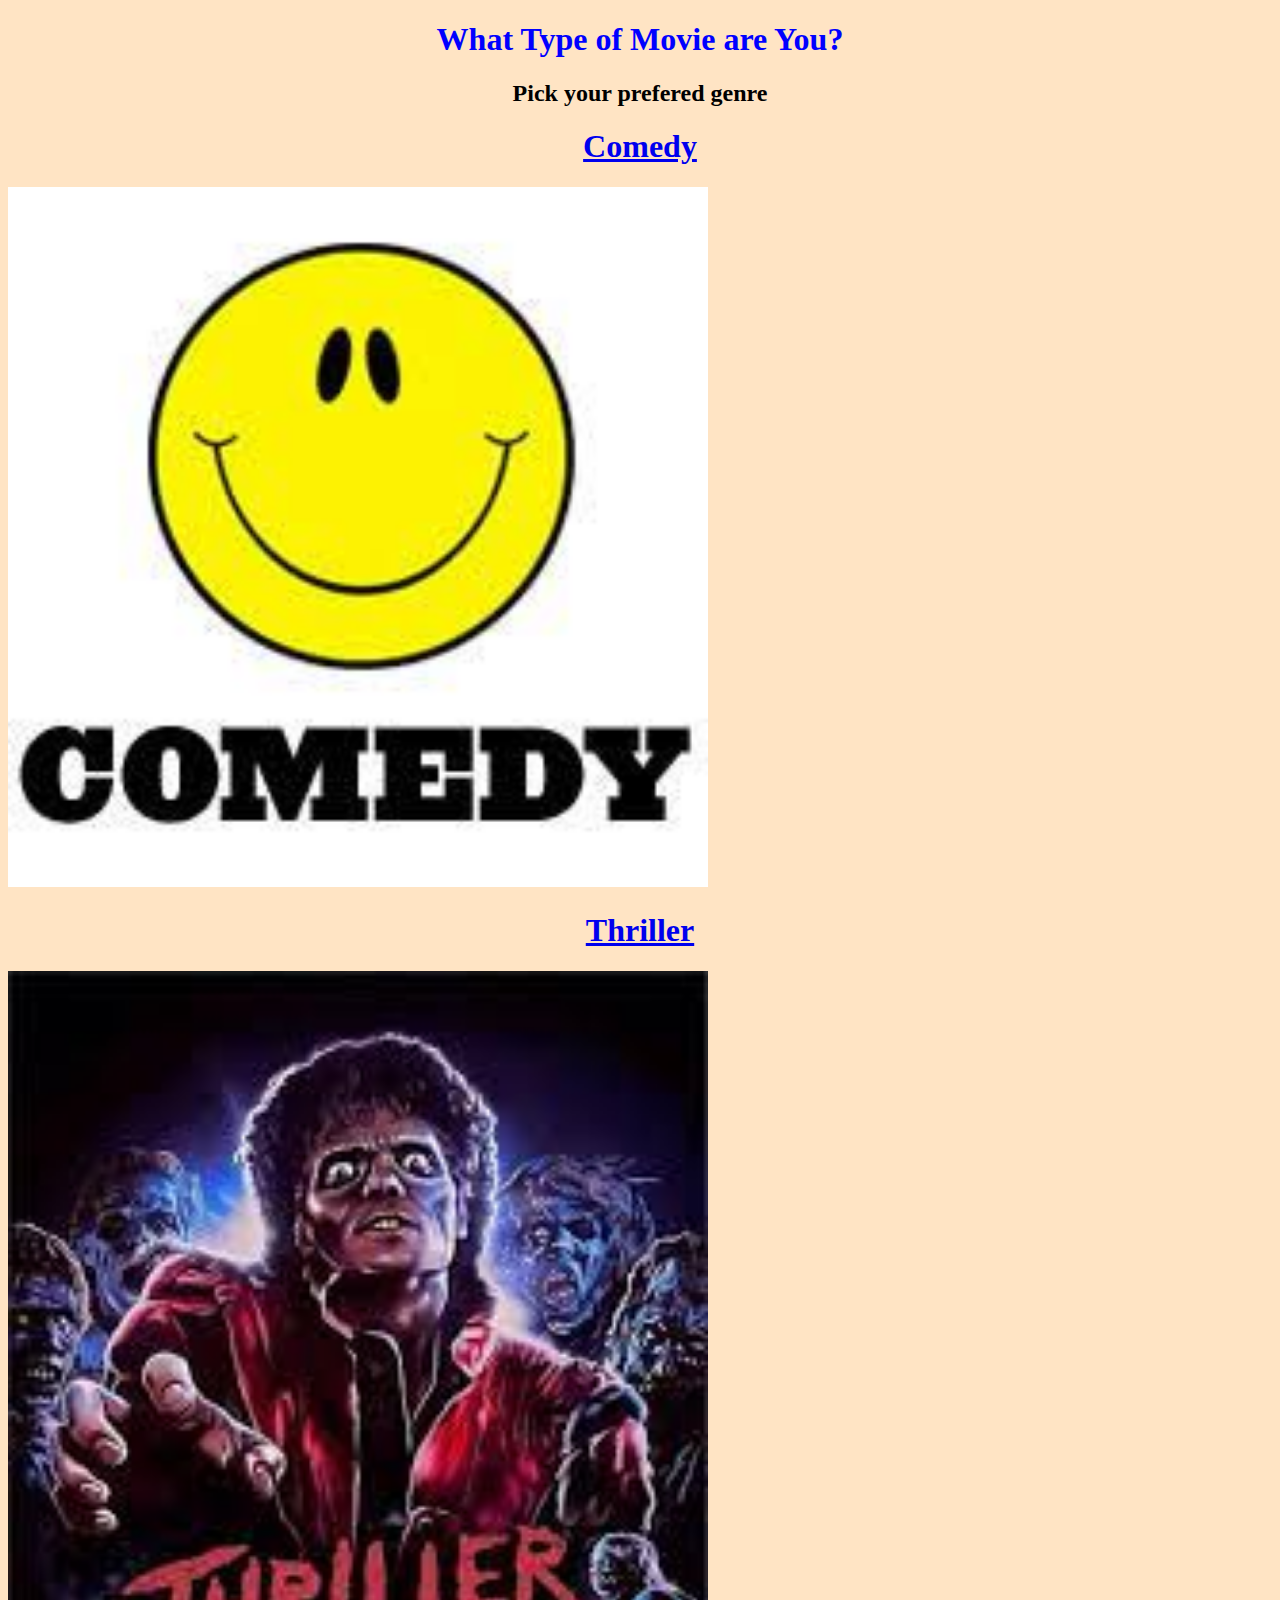
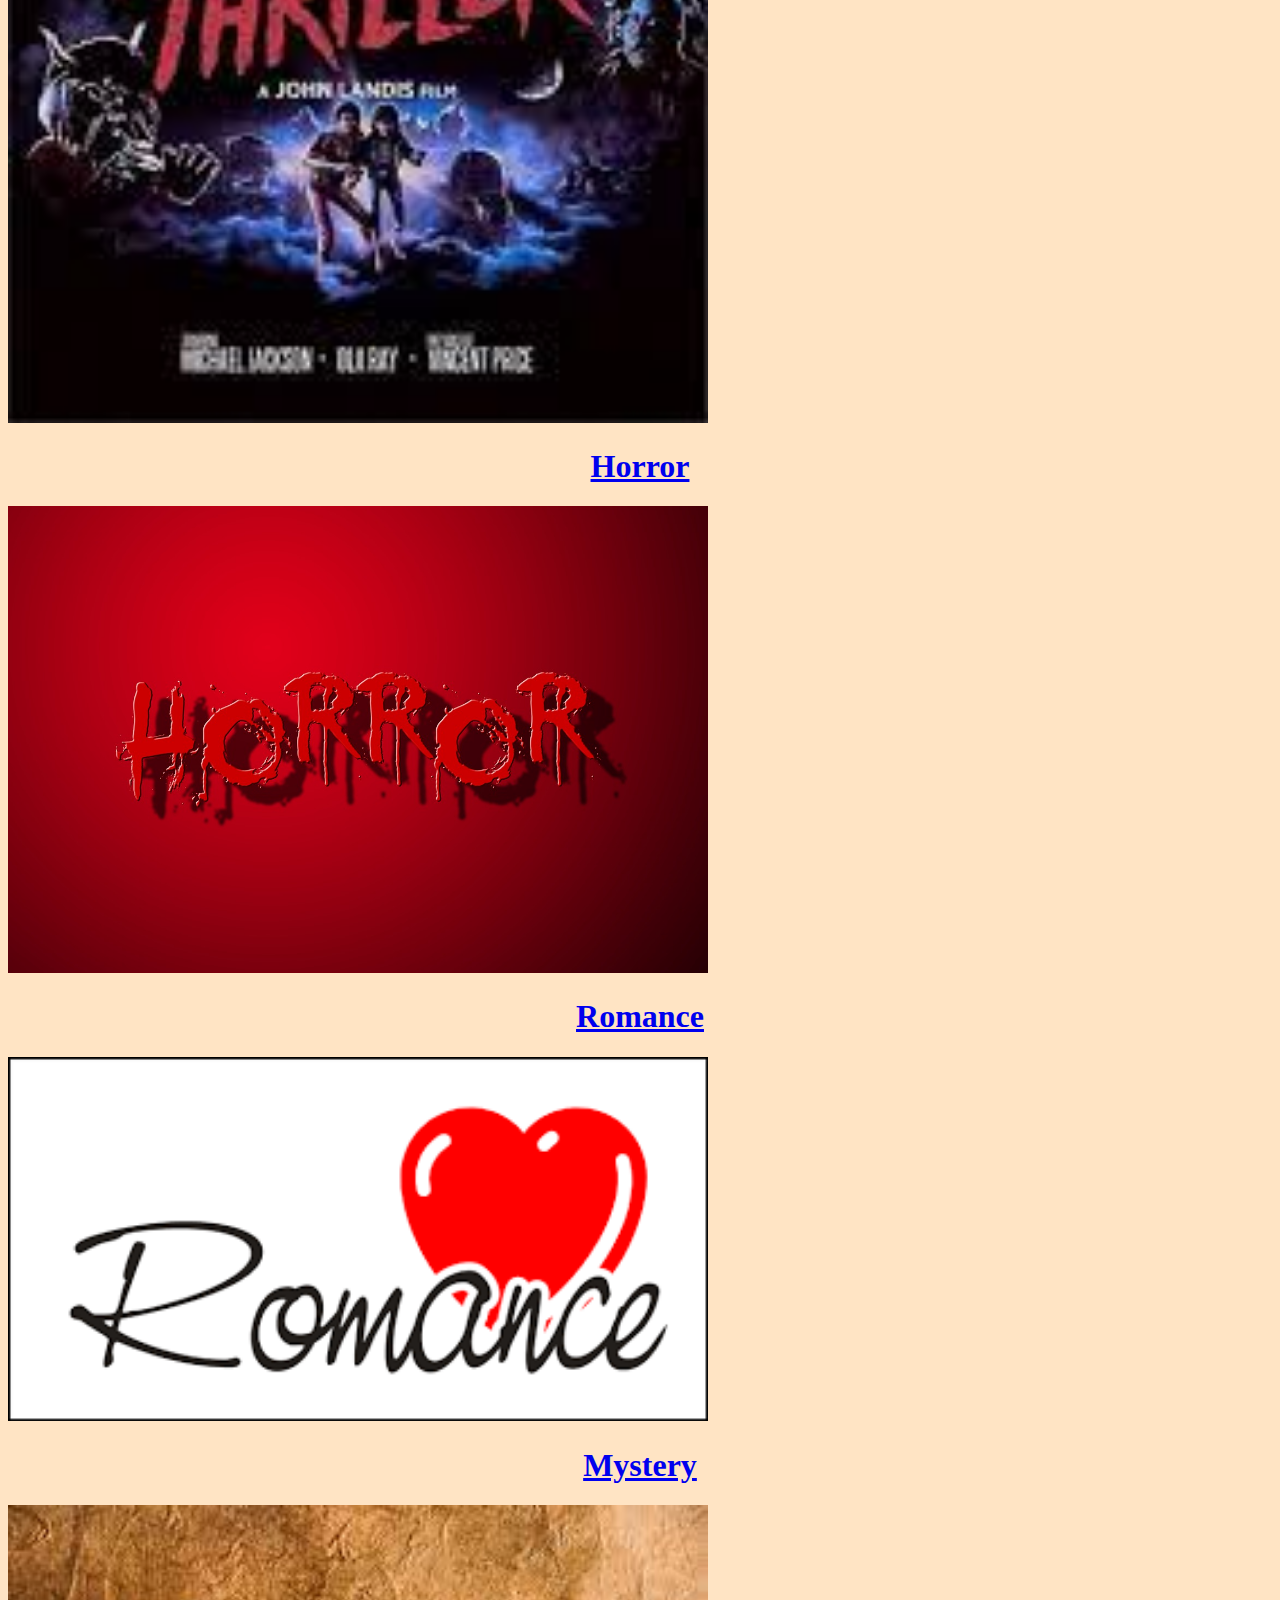
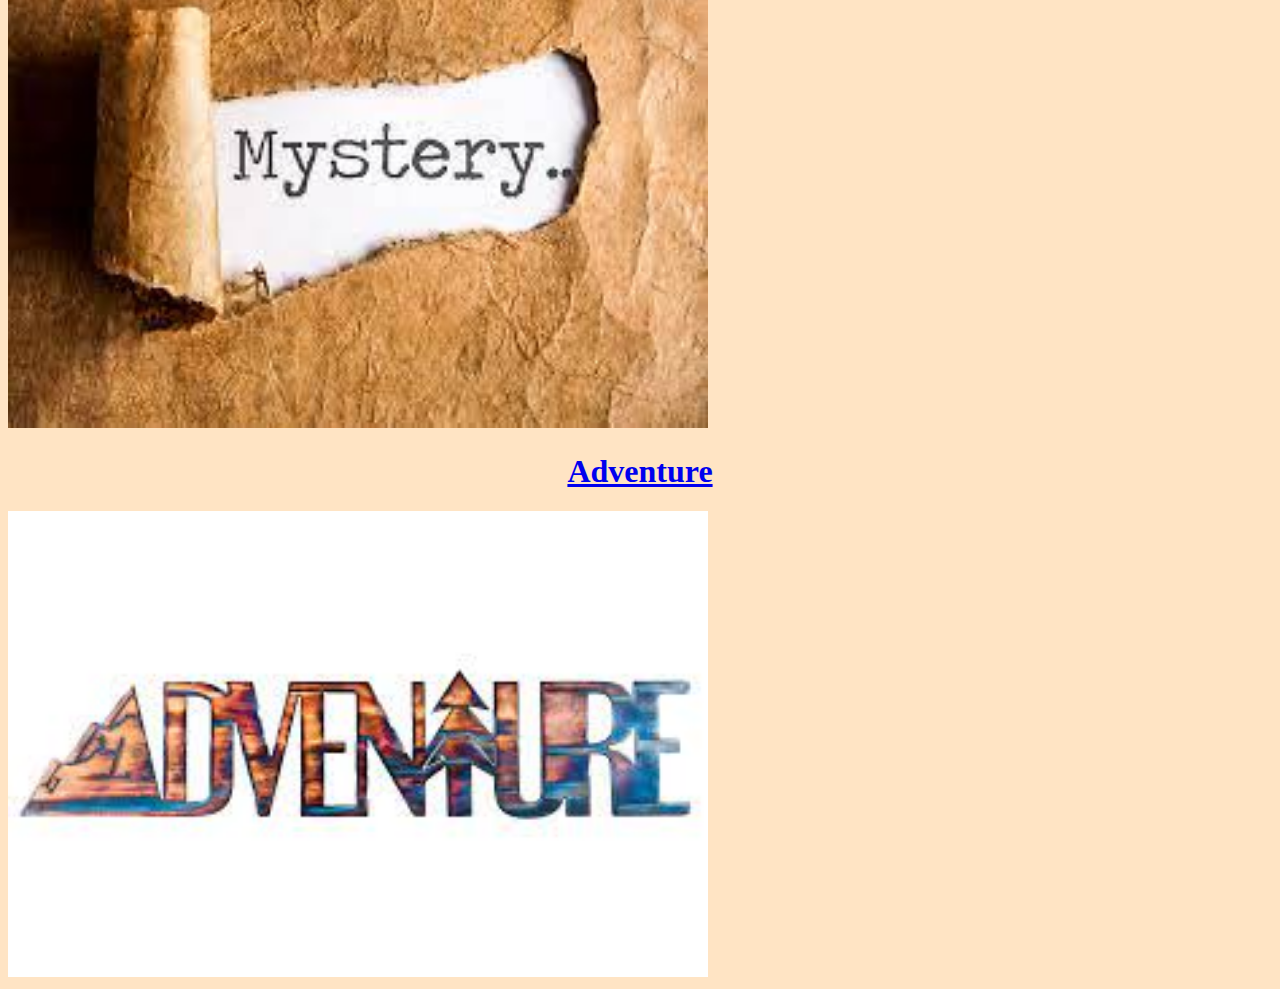
<file: index.html>
<!DOCTYPE html>
<html lang="en">
    <head>
        <link rel='stylesheet' href='/static/styles.css' />
        <meta charset="UTF-8">
        <title>Movie 1</title>
        <style>
            h1 {
                text-align: center;
            }
            h2 {
                text-align: center;
            }
            image {
                text-align: center;
            }
        </style>
    </head>
    <body style="background-color:bisque"> 
        <h1 style="color:blue">What Type of Movie are You?</h1>
        <h2>Pick your prefered genre</h2>
            <h1><a href="./Comedy/comedy.html">Comedy</a></h1>
            <img class="image" src="download.jpeg" alt="Comedy Image" width='700px'>
            <h1><a href="./Thriller/thriller.html">Thriller</a></h1>
            <img class="image" src="./Thriller/Thrillerimage.jpeg" alt="Thriller Image" width='700px'>
            <h1><a href="./Horror/horror.html">Horror</a></h1>
            <img class="image" src="./Horror/horrorimage.jpeg" alt="Horror Image" width='700px'>
            <h1><a href="./Romance/romance.html">Romance</a></h1>
            <img class="image" src="./Romance/romanceimage.png" alt="Romance Image" width='700px'>
            <h1><a href="./Mystery/mystery.html">Mystery</a></h1>
            <img class="image" src="./Mystery/mysteryimage.jpeg" alt="Mystery Image" width='700px'>
            <h1><a href="./Adenture/adenture.html">Adventure</a></h1>
            <img class="image" src="./Adenture/adventureimage.jpeg" alt="Adventure Image" width='700px'>
    </body>
</html>
</file>
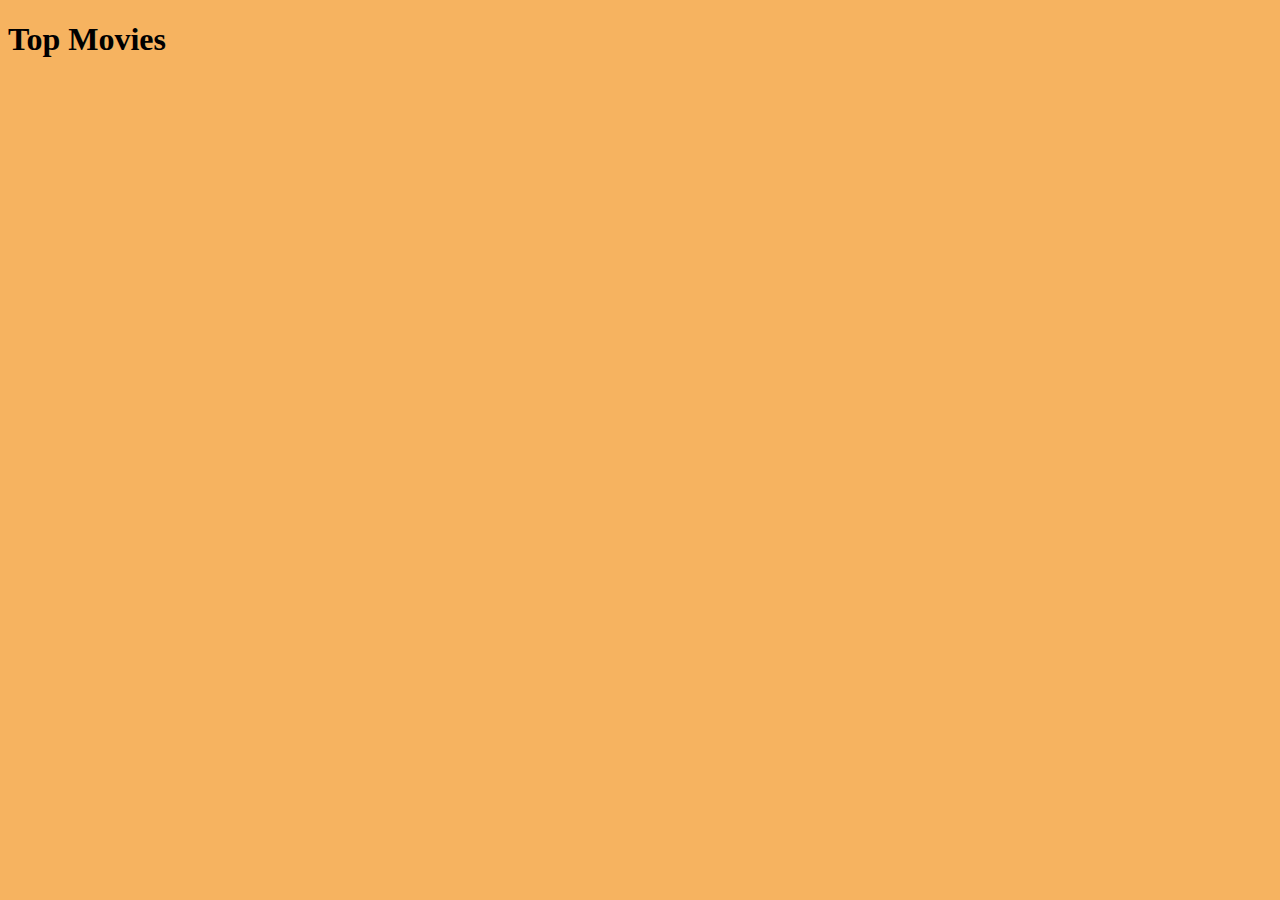
<file: Adenture/adenture.html>
<!DOCTYPE html>
<html lang="en">
<head>
    <meta charset="UTF-8">
    <meta name="viewport" content="width=device-width, initial-scale=1.0">
    <title>Adventure Genre</title>
</head>
<body style="background-color:rgb(246, 179, 96)">
    <h1>Top Movies</h1>
</body>
</html>
</file>
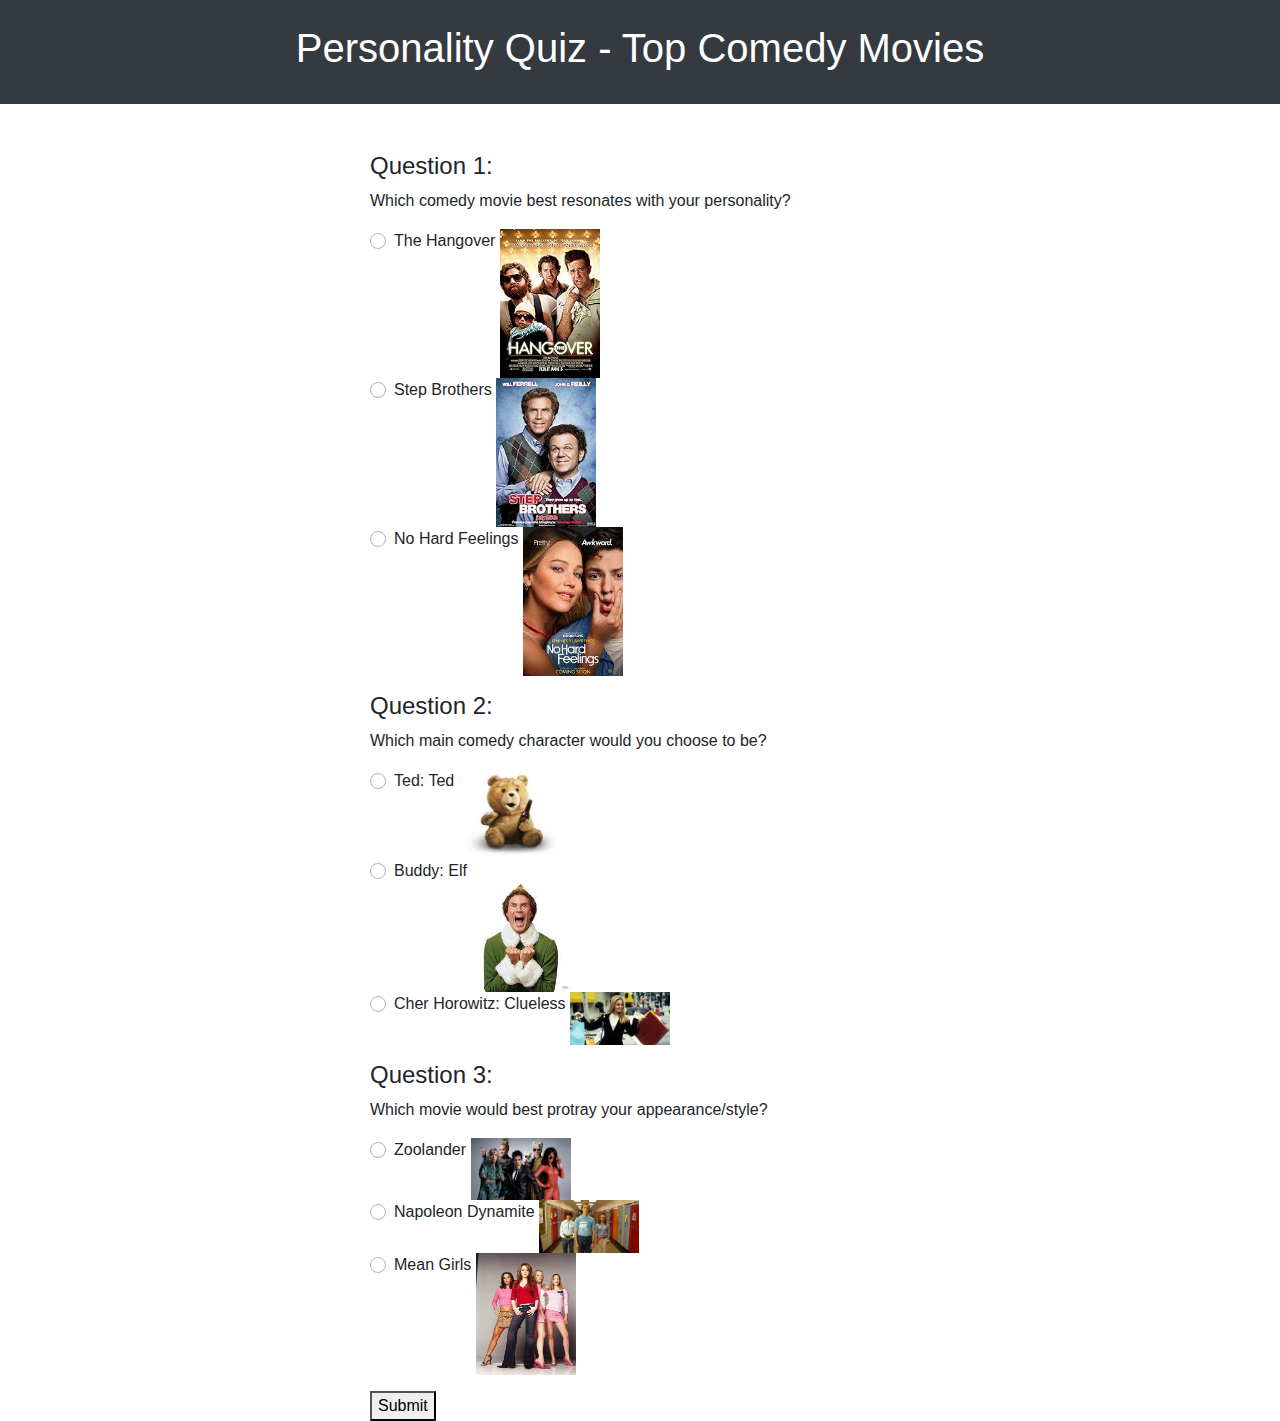
<file: Comedy/comedy.html>
<!DOCTYPE html>
<html lang="en">
<head>
    <meta charset="UTF-8">
    <meta name="viewport" content="width=device-width, initial-scale=1.0">
    <title>Personality Quiz - Marvel</title>
    <!-- Bootstrap CSS -->
    <link rel="stylesheet" href="https://maxcdn.bootstrapcdn.com/bootstrap/4.5.2/css/bootstrap.min.css">
</head>
<body>
    <!-- Header Section -->
    <header class="bg-dark text-white text-center p-4">
        <h1>Personality Quiz - Top Comedy Movies</h1>
    </header>
      <!-- Quiz Section -->
      <section id="quiz" class="container mt-5">
        <div class="row justify-content-center">
            <div class="col-md-6">
                <form id="quizForm">
                    <!-- Question 1 -->
                    <div class="form-group">
                        <h4>Question 1:</h4>
                        <p>Which comedy movie best resonates with your personality?</p>
                        <div class="custom-control custom-radio">
                            <input type="radio" id="q1a1" name="q1" class="custom-control-input" value="Red">
                            <label class="custom-control-label" for="q1a1">The Hangover</label>
                            <img class="image" src="./Thehangover.jpg" alt="Comedy Image" width='100px'>
                        </div>
                        <div class="custom-control custom-radio">
                            <input type="radio" id="q1a2" name="q1" class="custom-control-input" value="Blue">
                            <label class="custom-control-label" for="q1a2">Step Brothers</label>
                            <img class="image" src="./Stepbrothers.jpg" alt="Comedy Image" width='100px'>
                        </div>
                        <div class="custom-control custom-radio">
                            <input type="radio" id="q1a3" name="q1" class="custom-control-input" value="Green">
                            <label class="custom-control-label" for="q1a3">No Hard Feelings</label>
                            <img class="image" src="./no hard feelings.jpeg" alt="Comedy Image" width='100px'>
                        </div>
                    </div>

                    <!-- Question 2 -->
                    <div class="form-group">
                        <h4>Question 2:</h4>
                        <p>Which main comedy character would you choose to be?</p>
                        <div class="custom-control custom-radio">
                            <input type="radio" id="q2a1" name="q2" class="custom-control-input" value="Dog">
                            <label class="custom-control-label" for="q2a1">Ted: Ted</label>
                            <img class="image" src="./Ted.jpeg" alt="Comedy Image" width='100px'>
                        </div>
                        <div class="custom-control custom-radio">
                            <input type="radio" id="q2a2" name="q2" class="custom-control-input" value="Cat">
                            <label class="custom-control-label" for="q2a2">Buddy: Elf</label>
                            <img class="image" src="./buddy.jpeg" alt="Comedy Image" width='100px'>
                        </div>
                        <div class="custom-control custom-radio">
                            <input type="radio" id="q2a3" name="q2" class="custom-control-input" value="Bird">
                            <label class="custom-control-label" for="q2a3">Cher Horowitz: Clueless</label>
                            <img class="image" src="./cher.jpeg" alt="Comedy Image" width='100px'>
                        </div>
                    </div>

                    <!-- Question 3 -->
                    <div class="form-group">
                        <h4>Question 3:</h4>
                        <p>Which movie would best protray your appearance/style?</p>
                        <div class="custom-control custom-radio">
                            <input type="radio" id="q3a1" name="q3" class="custom-control-input" value="Summer">
                            <label class="custom-control-label" for="q3a1">Zoolander</label>
                            <img class="image" src="./zoolander.jpeg" alt="Comedy Image" width='100px'>
                        </div>
                        <div class="custom-control custom-radio">
                            <input type="radio" id="q3a2" name="q3" class="custom-control-input" value="Winter">
                            <label class="custom-control-label" for="q3a2">Napoleon Dynamite</label>
                            <img class="image" src="./napoleon dynamite.jpeg" alt="Comedy Image" width='100px'>
                        </div>
                        <div class="custom-control custom-radio">
                            <input type="radio" id="q3a3" name="q3" class="custom-control-input" value="Spring">
                            <label class="custom-control-label" for="q3a3">Mean Girls</label>
                            <img class="image" src="./mean girls.webp" alt="Comedy Image" width='100px'>
                        </div>
                    </div>
                    <!-- Submit Button -->
                    <button type="submit" onclick="submitQuiz()">Submit</button>
                </form>
            </div>
        </div>
    </section>
    <script>
        function submitQuiz() {
            // Get selected answers
            const q1Answer = document.querySelector('input[name="q1"]:checked');
            const q2Answer = document.querySelector('input[name="q2"]:checked');
            const q3Answer = document.querySelector('input[name="q3"]:checked');

            // Check if all questions are answered
            if (q1Answer && q2Answer && q3Answer) {
            // Determine destination based on answers
            let destinationPage = "";
            if (q1Answer.value === "Red" && q2Answer.value === "Dog" && q3Answer.value === "Summer") {
                destinationPage = "<h1>You match with: Raunchy Comedy Movies</h1><p>You prefer movies with bold humor. You tend to challenge social norms and be unapologetically blunt. Nevertheless, you have an adventurous side and you are outgoing/social. </p>";
            } else if (q1Answer.value === "Blue" && q2Answer.value === "Cat" && q3Answer.value === "Winter") {
                destinationPage = "<h1>You match with: Family Comdey</h1><p>You prefer movies that cater to a wide audience. You tend to be lighthearted and prioritize family and friend's needs. You hold values such as love, kindness, and creating a welcoming enviornment. </p>";
            } 
            else if (q1Answer.value === "Green" && q2Answer.value === "Bird" && q3Answer.value === "Spring") {
                destinationPage = "<h1>You match with: Rom Comedy</h1><p>You prefer movies the incorporate love and humor. You tend to be charming and look at things in a positive light. You are waiting for your happy ending.</p>";
            } 
            else {
                destinationPage = "<h1>You match with: Anything Comedy</h1><p>You prefer movies with various genres and styles. You tend to be clever, well-rounded, and have a good sense of humor.</p>";
            }

            // Display the result on the current page
            document.body.innerHTML = destinationPage;
        } else {
            // Display an alert if not all questions are answered
            alert("Please answer all questions before submitting.");
        }
    }
</script>

</body>
</html>
</file>
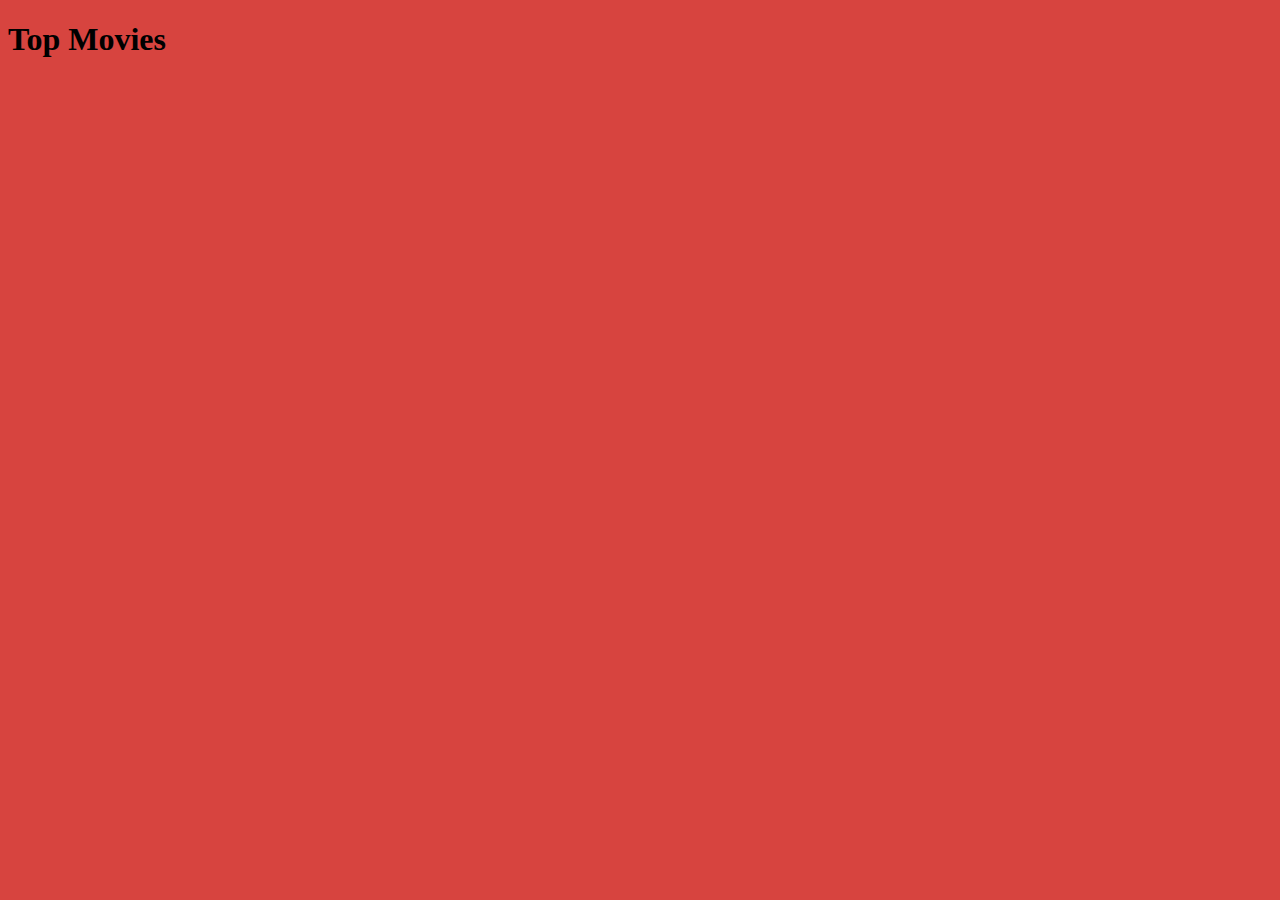
<file: Horror/horror.html>
<!DOCTYPE html>
<html lang="en">
<head>
    <meta charset="UTF-8">
    <meta name="viewport" content="width=device-width, initial-scale=1.0">
    <title>Horror Genre</title>
</head>
<body style="background-color:rgb(215, 68, 63)">
    <h1>Top Movies</h1>
</body>
</html>
</file>
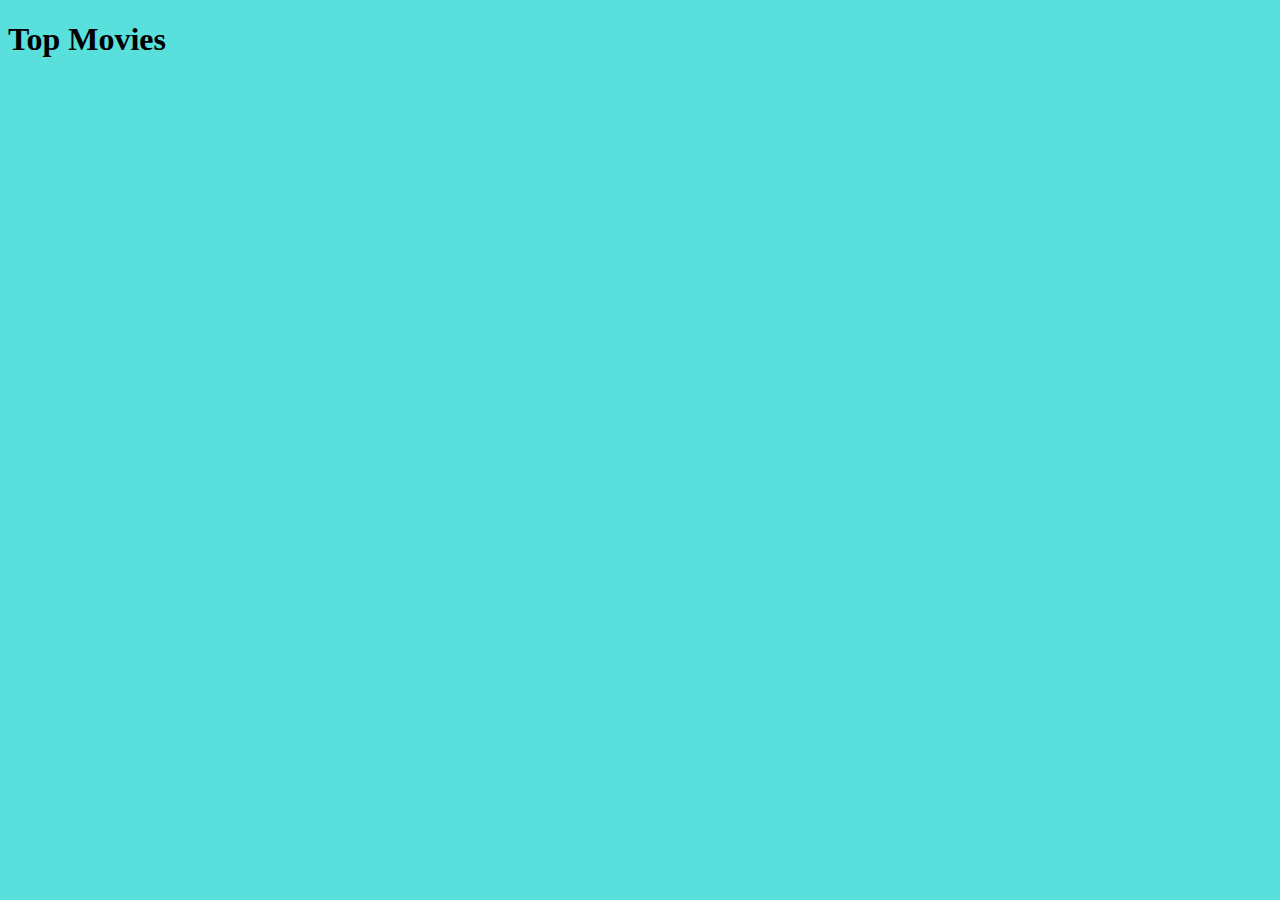
<file: Mystery/mystery.html>
<!DOCTYPE html>
<html lang="en">
<head>
    <meta charset="UTF-8">
    <meta name="viewport" content="width=device-width, initial-scale=1.0">
    <title>Mystery Genre</title>
</head>
<body style="background-color:rgb(90, 224, 220)">
    <h1>Top Movies</h1>
</body>
</html>
</file>
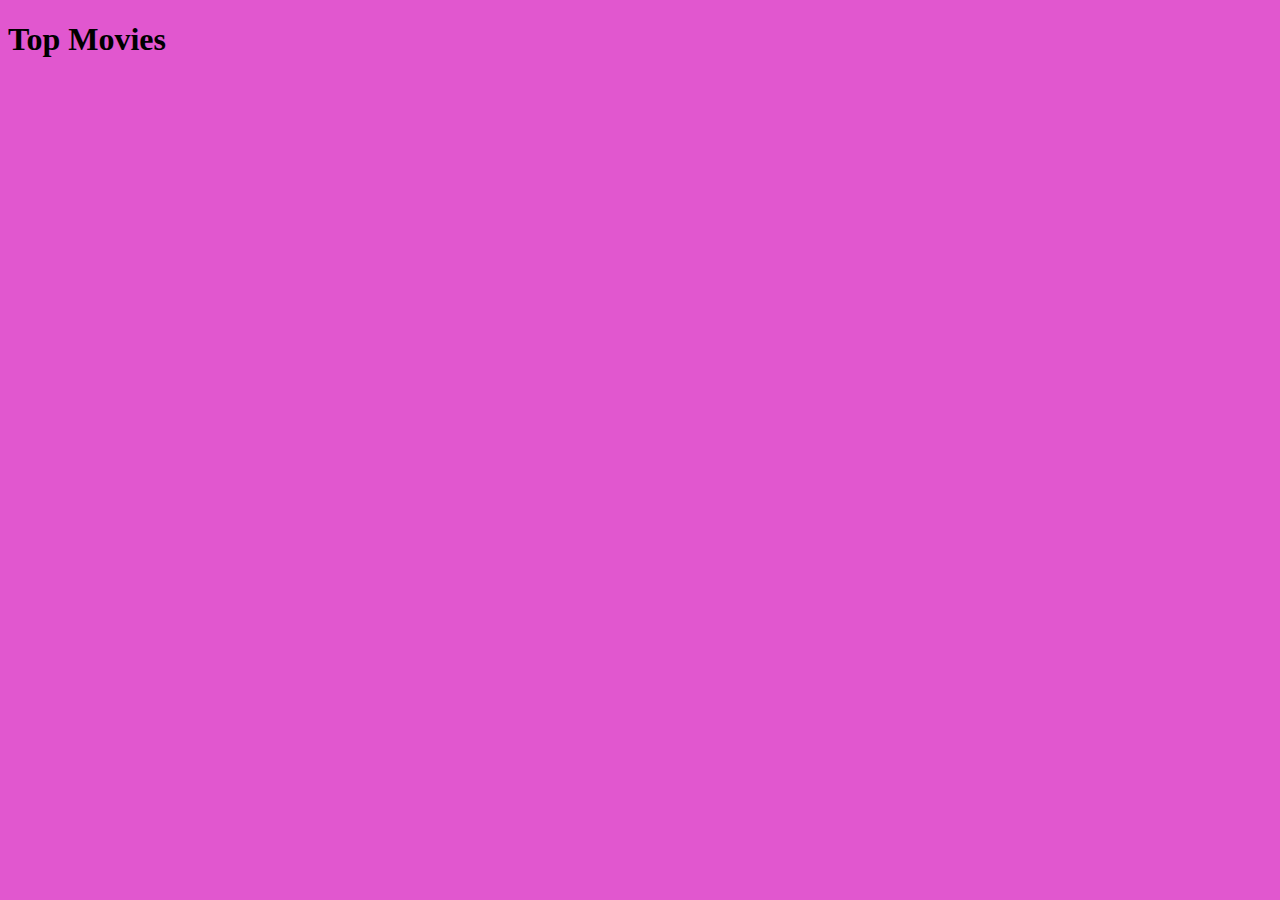
<file: Romance/romance.html>
<!DOCTYPE html>
<html lang="en">
<head>
    <meta charset="UTF-8">
    <meta name="viewport" content="width=device-width, initial-scale=1.0">
    <title>Romance Genre</title>
</head>
<body style="background-color:rgb(225, 87, 207)">
    <h1>Top Movies</h1>
</body>
</html>
</file>
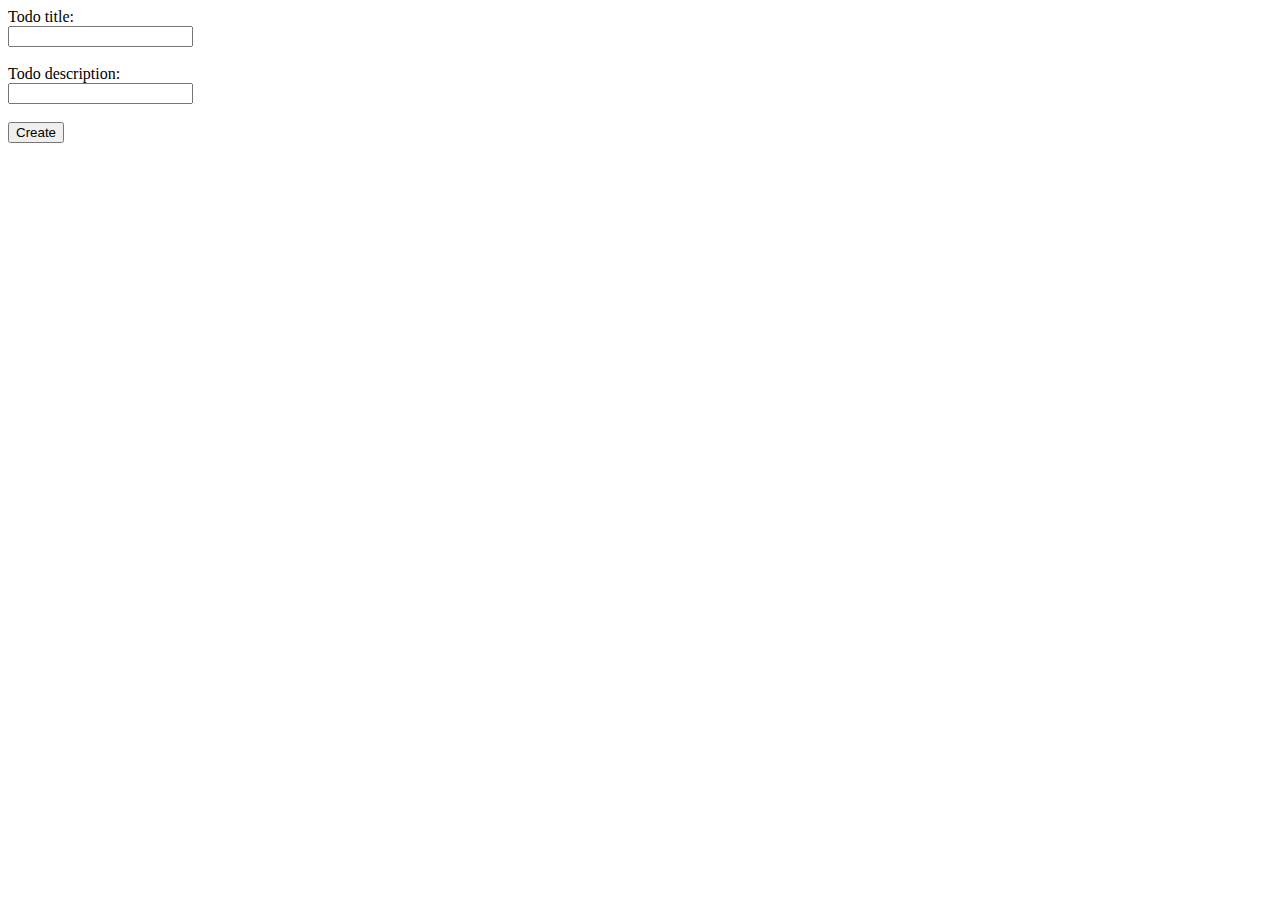
<file: templates/create-todo.html>
<!DOCTYPE html>
<html lang="en">
    <head>
        <meta charset="UTF-8">
        <title>Create Todo!</title>
    </head>
    <body>
        <form method="post">
            <label for="title">Todo title:</label>
            <br />
            <input type="text" id="title" name="title">
            <br />
            <br />
            <label for="description">Todo description:</label>
            <br />
            <input type="text" id="description" name="description">
            <br />
            <br />
            <input type="submit" value="Create">
        </form>
    </body>
</html>
</file>
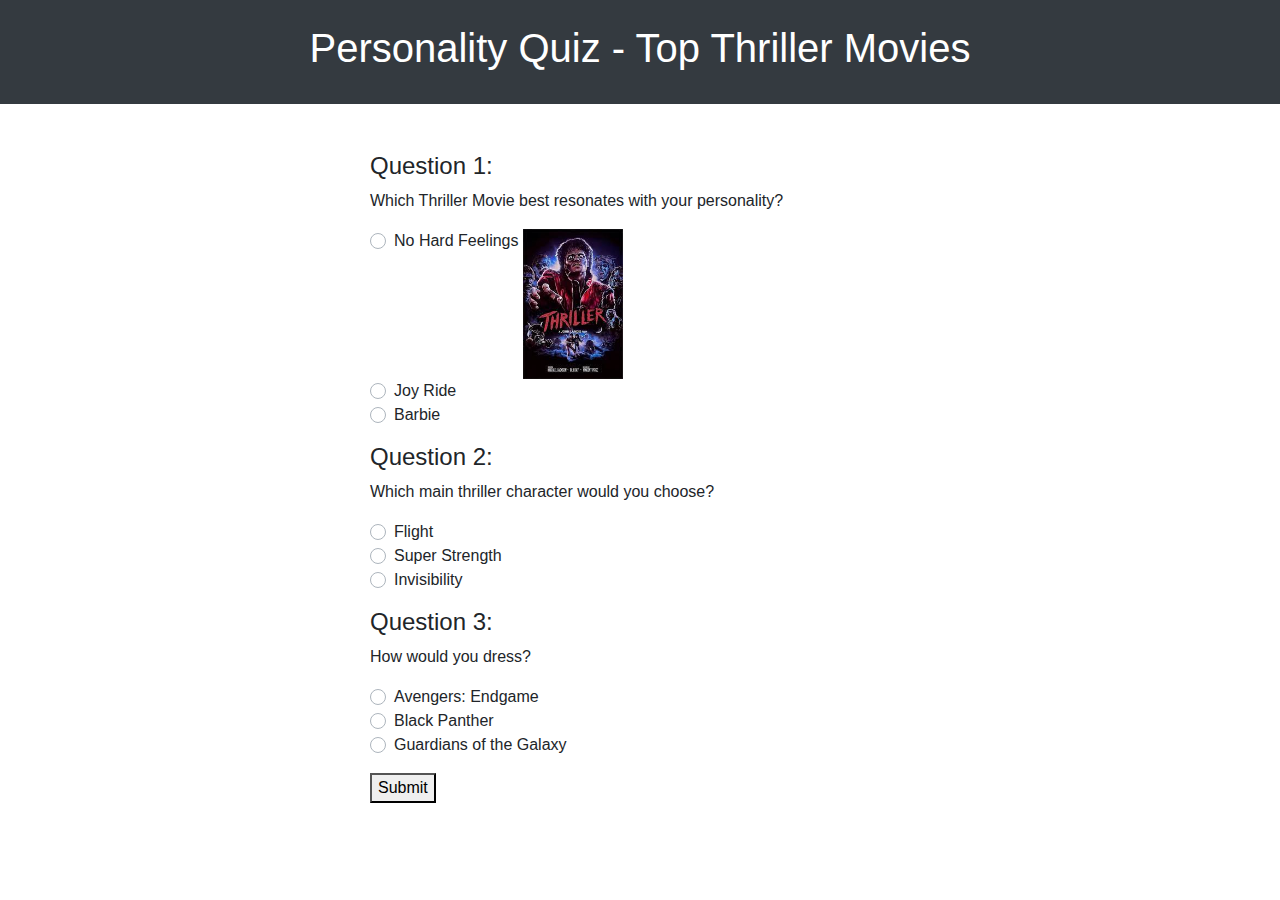
<file: Thriller/thriller.html>
<!DOCTYPE html>
<html lang="en">
<head>
    <meta charset="UTF-8">
    <meta name="viewport" content="width=device-width, initial-scale=1.0">
    <title>Personality Quiz - Marvel</title>
    <!-- Bootstrap CSS -->
    <link rel="stylesheet" href="https://maxcdn.bootstrapcdn.com/bootstrap/4.5.2/css/bootstrap.min.css">
</head>
<body>
    <!-- Header Section -->
    <header class="bg-dark text-white text-center p-4">
        <h1>Personality Quiz - Top Thriller Movies</h1>
    </header>
      <!-- Quiz Section -->
      <section id="quiz" class="container mt-5">
        <div class="row justify-content-center">
            <div class="col-md-6">
                <form id="quizForm">
                    <!-- Question 1 -->
                    <div class="form-group">
                        <h4>Question 1:</h4>
                        <p>Which Thriller Movie best resonates with your personality?</p>
                        <div class="custom-control custom-radio">
                            <input type="radio" id="q1a1" name="q1" class="custom-control-input" value="Red">
                            <label class="custom-control-label" for="q1a1">No Hard Feelings</label>
                            <img class="image" src="./Thrillerimage.jpeg" alt="Comedy Image" width='100px'>
                        </div>
                        <div class="custom-control custom-radio">
                            <input type="radio" id="q1a2" name="q1" class="custom-control-input" value="Blue">
                            <label class="custom-control-label" for="q1a2">Joy Ride</label>
                        </div>
                        <div class="custom-control custom-radio">
                            <input type="radio" id="q1a3" name="q1" class="custom-control-input" value="Green">
                            <label class="custom-control-label" for="q1a3">Barbie</label>
                        </div>
                    </div>

                    <!-- Question 2 -->
                    <div class="form-group">
                        <h4>Question 2:</h4>
                        <p>Which main thriller character would you choose?</p>
                        <div class="custom-control custom-radio">
                            <input type="radio" id="q2a1" name="q2" class="custom-control-input" value="Dog">
                            <label class="custom-control-label" for="q2a1">Flight</label>
                        </div>
                        <div class="custom-control custom-radio">
                            <input type="radio" id="q2a2" name="q2" class="custom-control-input" value="Cat">
                            <label class="custom-control-label" for="q2a2">Super Strength</label>
                        </div>
                        <div class="custom-control custom-radio">
                            <input type="radio" id="q2a3" name="q2" class="custom-control-input" value="Bird">
                            <label class="custom-control-label" for="q2a3">Invisibility</label>
                        </div>
                    </div>

                    <!-- Question 3 -->
                    <div class="form-group">
                        <h4>Question 3:</h4>
                        <p>How would you dress?</p>
                        <div class="custom-control custom-radio">
                            <input type="radio" id="q3a1" name="q3" class="custom-control-input" value="Summer">
                            <label class="custom-control-label" for="q3a1">Avengers: Endgame</label>
                        </div>
                        <div class="custom-control custom-radio">
                            <input type="radio" id="q3a2" name="q3" class="custom-control-input" value="Winter">
                            <label class="custom-control-label" for="q3a2">Black Panther</label>
                        </div>
                        <div class="custom-control custom-radio">
                            <input type="radio" id="q3a3" name="q3" class="custom-control-input" value="Spring">
                            <label class="custom-control-label" for="q3a3">Guardians of the Galaxy</label>
                        </div>
                    </div>
                    <!-- Submit Button -->
                    <button type="submit" onclick="submitQuiz()">Submit</button>
                </form>
            </div>
        </div>
    </section>
    <script>
        function submitQuiz() {
            // Get selected answers
            const q1Answer = document.querySelector('input[name="q1"]:checked');
            const q2Answer = document.querySelector('input[name="q2"]:checked');
            const q3Answer = document.querySelector('input[name="q3"]:checked');

            // Check if all questions are answered
            if (q1Answer && q2Answer && q3Answer) {
            // Determine destination based on answers
            let destinationPage = "";
            if (q1Answer.value === "Red" && q2Answer.value === "Dog" && q3Answer.value === "Summer") {
                destinationPage = "<h1>Result 1</h1><p>This is the result for the first set of answers.</p>";
            } else if (q1Answer.value === "Blue" && q2Answer.value === "Cat" && q3Answer.value === "Winter") {
                destinationPage = "<h1>Result 2</h1><p>This is the result for the second set of answers.</p>";
            } else {
                destinationPage = "<h1>Result 3</h1><p>This is the result for other combinations of answers.</p>";
            }

            // Display the result on the current page
            document.body.innerHTML = destinationPage;
        } else {
            // Display an alert if not all questions are answered
            alert("Please answer all questions before submitting.");
        }
    }
</script>

</body>
</html>
</file>
<file: static/styles.css>
p {
    color: #75c3f7;
}
.movie{
    color: #befe9f;
}
#movie {
    color: #cfa3df;
}
</file>
